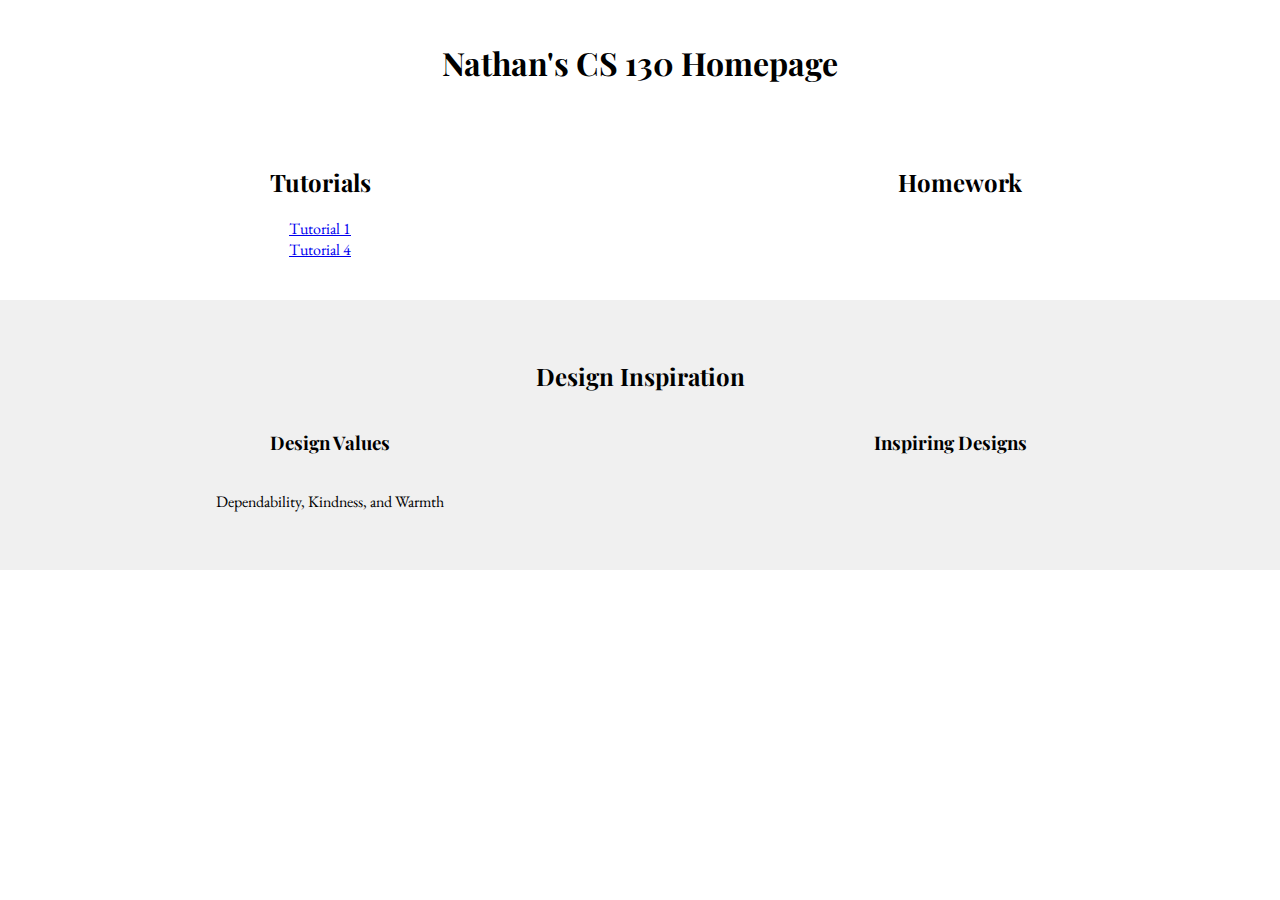
<file: index.html>
<!-- You're welcome to change any of this! -->
<!DOCTYPE html>
<html lang="en">
  <head>
    <!-- stylesheets and metadata go here -->
    <title>Nathan's CS130 Homepage</title>
    <link rel="stylesheet" href="style.css" />
  </head>
  <body>
    <!-- HTML content tags go here. Change anything you want! -->
    <header>
      <h1>Nathan's CS 130 Homepage</h1>
    </header>
    <main>
      <section class="main-panel" id="tutorials">
        <h2>Tutorials</h2>
        <!-- 
                    Links to your tutorial assignments go here.
                    When you submit a new tutorial, add a link to it
                    here (if applicable)
                -->
        <a href="./tutorials/tutorial01/index.html">Tutorial 1</a>
        <a href="./tutorials/tutorial04/index.html">Tutorial 4</a>
      </section>
      <section class="main-panel" id="homework">
        <h2>Homework</h2>
        <!-- 
                    Links to your Homework assignments go here.
                    When you submit a new HW assignment, add a link to it here (if applicable)
                -->
      </section>
    </main>
    <section id="inspiration">
      <h2>Design Inspiration</h2>
      <div class="inspo-panels">
        <div class="inspo-panel values">
          <h3>Design Values</h3>
          <p>Dependability, Kindness, and Warmth</p>
        </div>

        <div class="inspo-panel inspo-sites">
          <h3>Inspiring Designs</h3>
        </div>
      </div>
      <!-- 
                  Links to 5-10 websites that inspire you
              -->
    </section>
  </body>
</html>
</file>
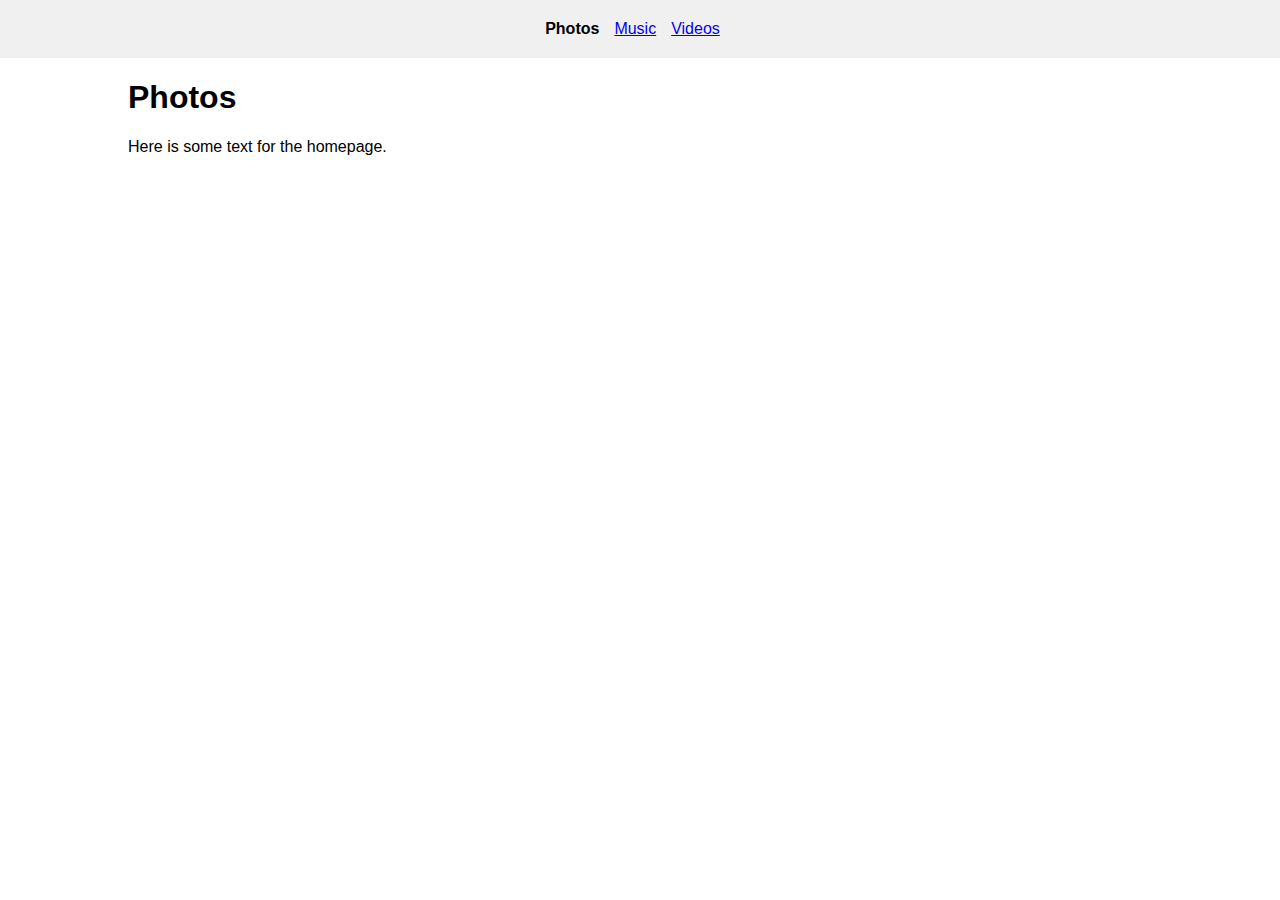
<file: tutorials/tutorial01/index.html>
<!DOCTYPE html>
<html lang="en">
  <head>
    <!-- stylesheets and metadata go here -->
    <title>Photos</title>
    <link rel="stylesheet" href="style.css" />
  </head>
  <body>
    <!-- HTML content tags go here -->
    <nav class="navbar">
      <strong>Photos</strong>
      <a href="./music.html">Music</a>
      <a href="./videos.html">Videos</a>
    </nav>
    <main>
      <h1>Photos</h1>
      <p>Here is some text for the homepage.</p>

      <section class="photo-section">
        <!-- photos go here-->
      </section>
    </main>
  </body>
</html>
</file>
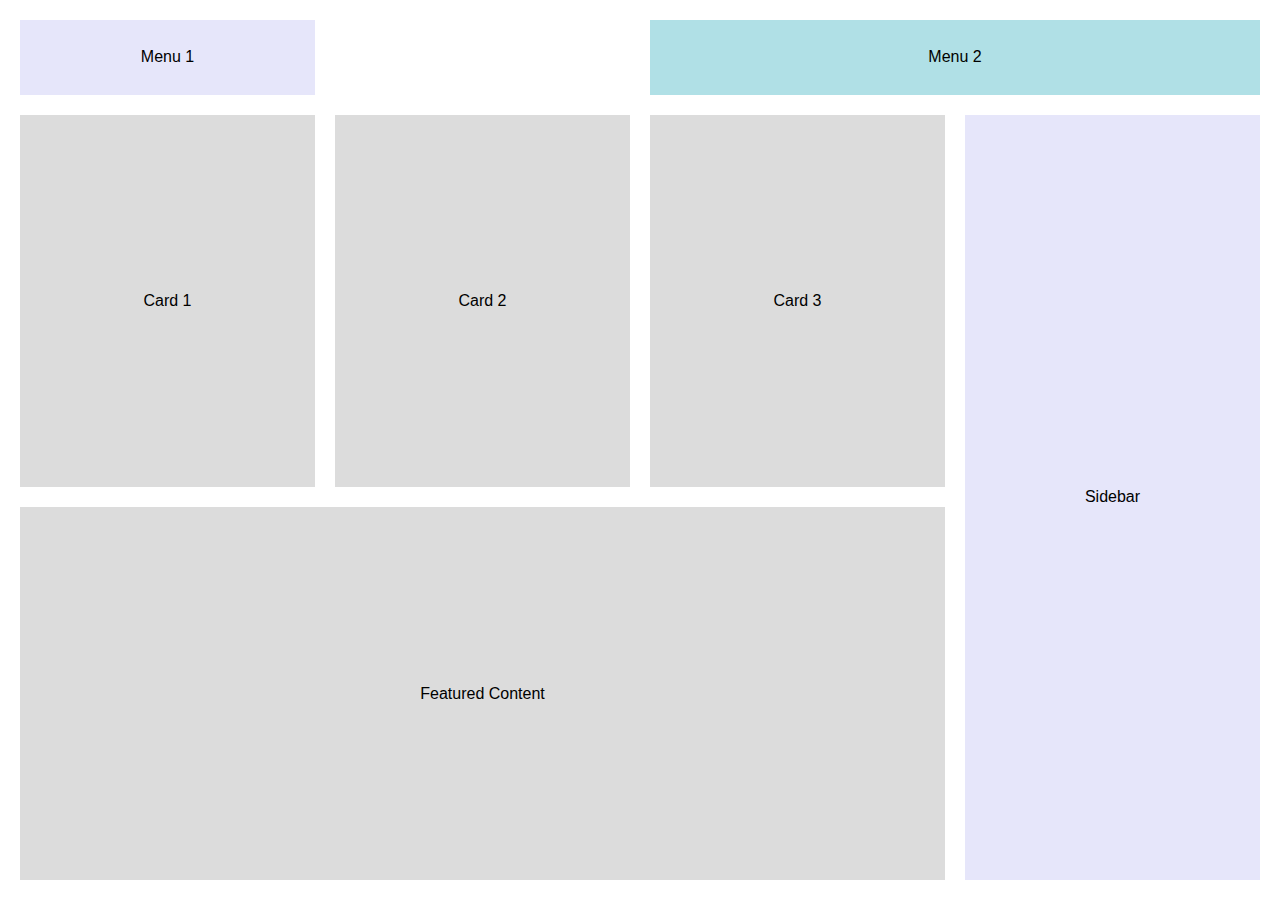
<file: tutorials/tutorial04/index.html>
<!DOCTYPE html>
<html lang="en" >
<head>
  <meta charset="UTF-8">
  <title>Tutorial 03</title>
  <link rel="stylesheet" href="./style.css">
  <meta name="viewport" content="width=device-width, initial-scale=1.0">

</head>
<body>
<!-- partial:index.partial.html -->
<!-- https://css-tricks.com/snippets/css/complete-guide-grid/ -->
<div class="container">
   <!-- left menu -->
   <section class="menu1">
      <div>Menu 1</div>
   </section>
   
   <!-- right menu -->
   <section class="menu2">
      <div>Menu 2</div>
   </section>

   <!-- card 1 -->
   <article class="card1">
      <section>Card 1</section>
   </article>

   <!-- card 2 -->
   <article class="card2">
      <section>Card 2</section>
   </article>

   <!-- card 3 -->
   <article class="card3">
      <section>Card 3</section>
   </article>
   
   <!-- main content on bottom -->
   <main class="main">
      <section>Featured Content</section>
   </main>
   
   <!-- right navigation bar -->
   <aside class="aside">
      <section>Sidebar</section>
   </aside>
</div>
<!-- partial -->
  
</body>
</html>
</file>
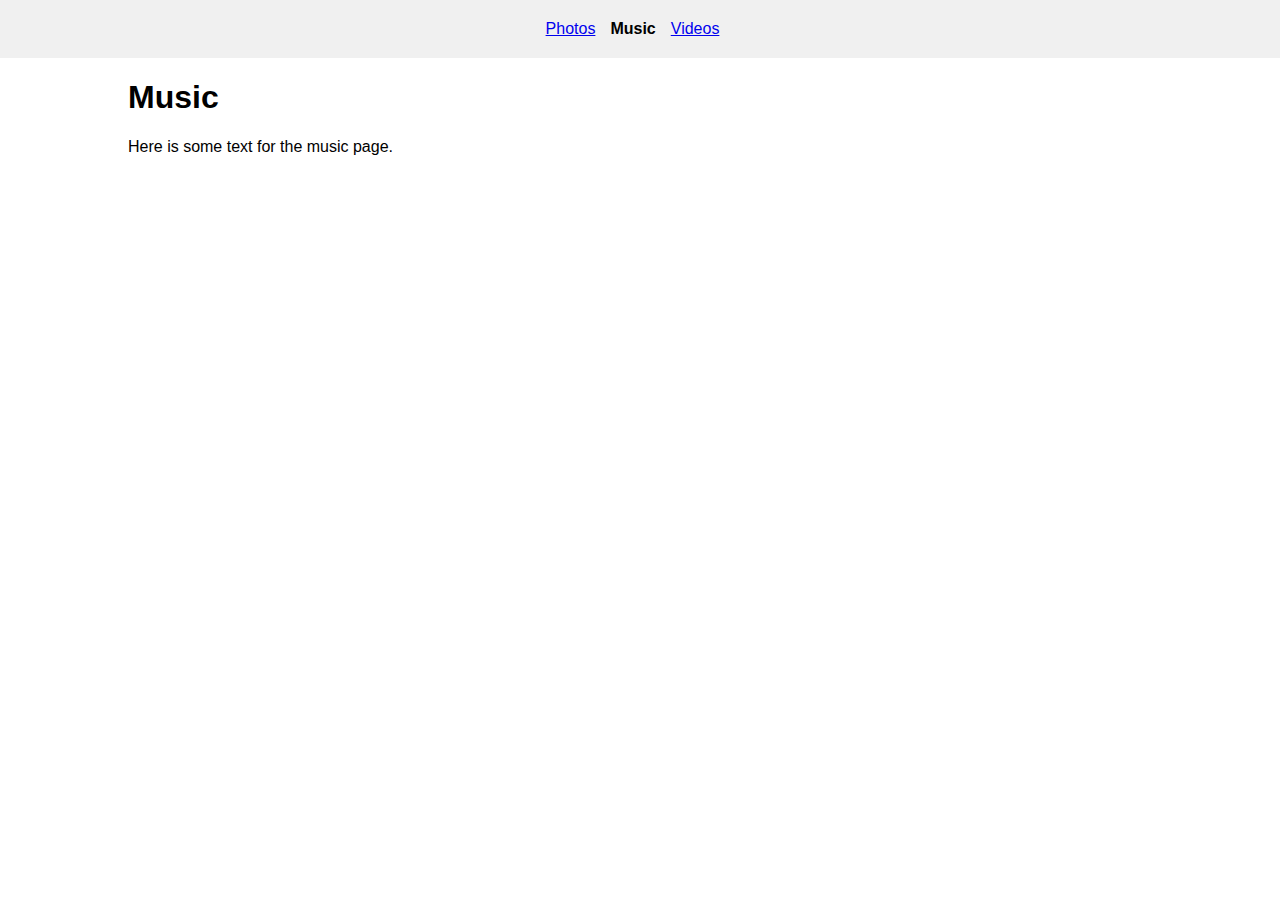
<file: tutorials/tutorial01/music.html>
<!DOCTYPE html>
<html lang="en">
  <head>
    <!-- stylesheets and metadata go here -->
    <link rel="stylesheet" href="style.css" />
    <title>Music</title>
  </head>
  <body>
    <!-- HTML content tags go here -->
    <nav class="navbar">
      <a href="#">Photos</a>
      <strong>Music</strong>
      <a href="#">Videos</a>
    </nav>
    <main>
      <h1>Music</h1>
      <p>Here is some text for the music page.</p>

      <section class="music-section">
        <!-- iframes of music players go here -->
      </section>
    </main>
  </body>
</html>
</file>
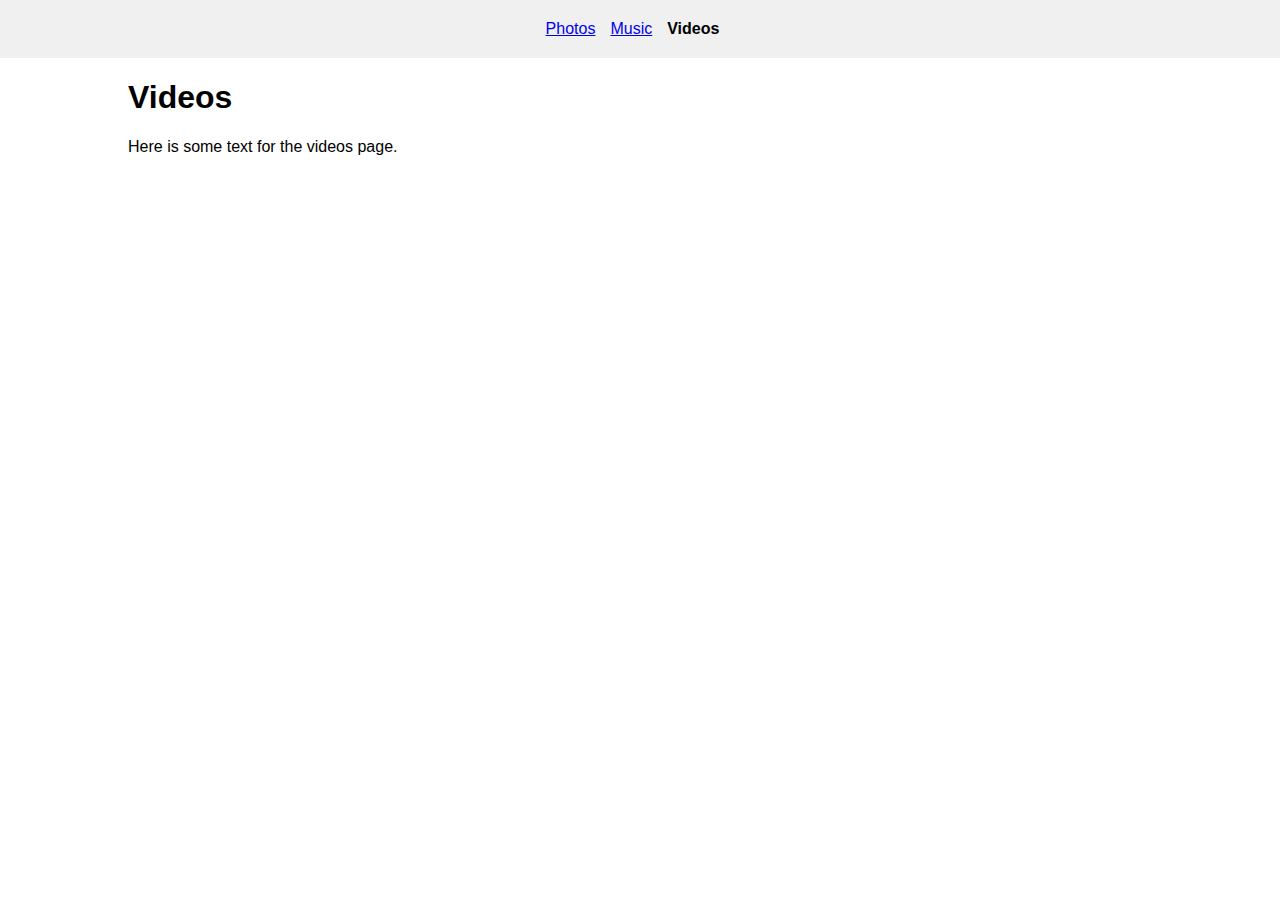
<file: tutorials/tutorial01/videos.html>
<!DOCTYPE html>
<html lang="en">
  <head>
    <!-- stylesheets and metadata go here -->
    <link rel="stylesheet" href="style.css" />
    <title>Videos</title>
  </head>
  <body>
    <!-- HTML content tags go here -->
    <nav class="navbar">
      <a href="#">Photos</a>
      <a href="#">Music</a>
      <strong>Videos</strong>
    </nav>
    <main>
      <h1>Videos</h1>
      <p>Here is some text for the videos page.</p>

      <section class="video-section">
        <!-- iframes of videos go here -->
      </section>
    </main>
  </body>
</html>
</file>
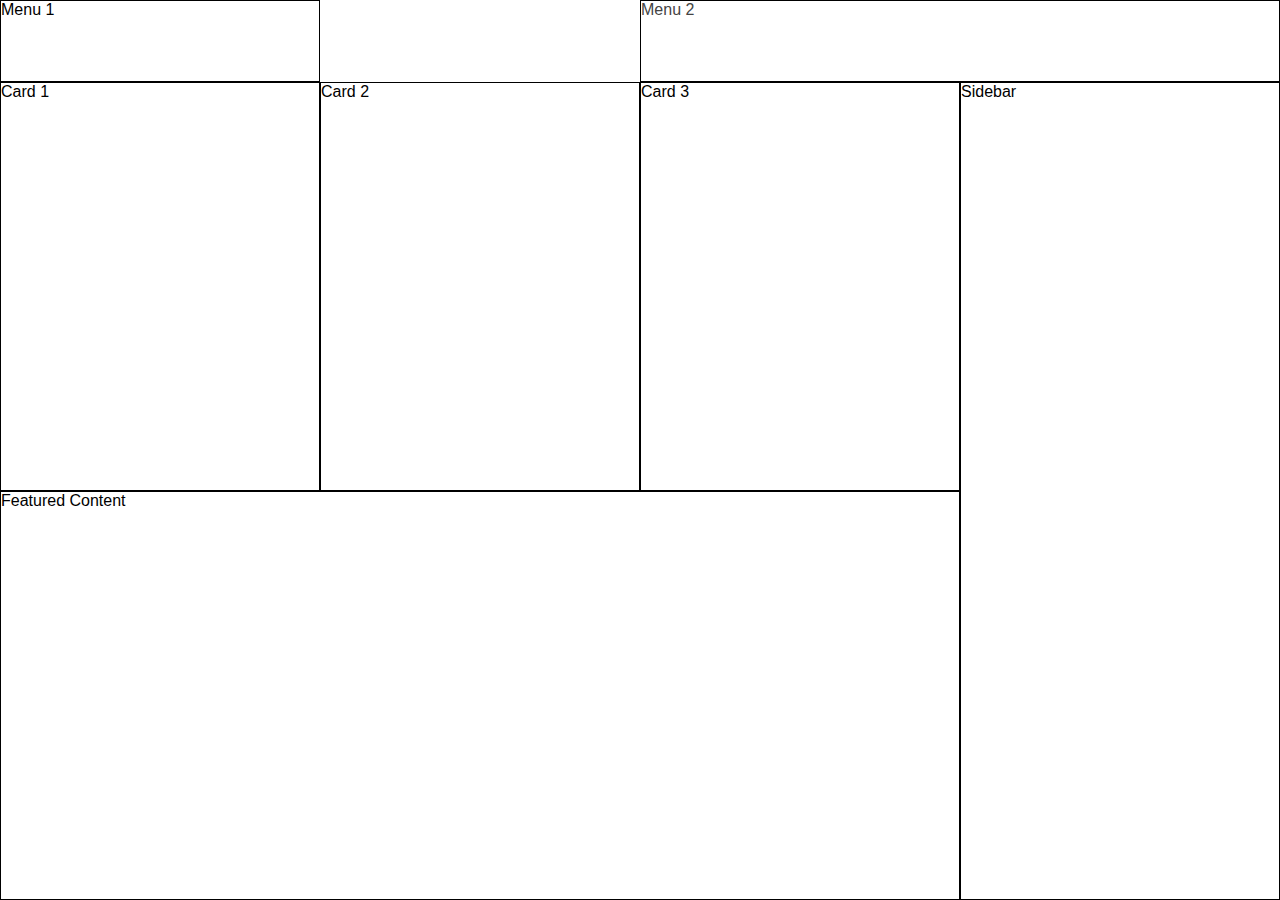
<file: tutorials/tutorial04/hints/hint_1.html>
<!DOCTYPE html>
<html lang="en" >
<head>
    <meta charset="UTF-8">
    <title>Tutorial 03: Solutions</title>
    <link rel="stylesheet" href="hint_1.css">
    <meta name="viewport" content="width=device-width, initial-scale=1.0">
</head>
<body>
<!-- partial:index.partial.html -->
<!-- https://css-tricks.com/snippets/css/complete-guide-grid/ -->
<div class="container">
   <!-- left menu -->
   <section class="menu1">
      Menu 1
   </section>

   <!-- right menu -->
   <section class="menu2">
      Menu 2
   </section>

   <!-- card 1 -->
   <article class="card1">
      Card 1
   </article>

   <!-- card 2 -->
   <article class="card2">
      Card 2
   </article>

   <!-- card 3 -->
   <article class="card3">
      Card 3
   </article>

   <!-- main content on bottom -->
   <main class="main">
      Featured Content
   </main>

   <!-- right navigation bar -->
   <aside class="aside">
      Sidebar
   </aside>
</div>
<!-- partial -->
  
</body>
</html>
</file>
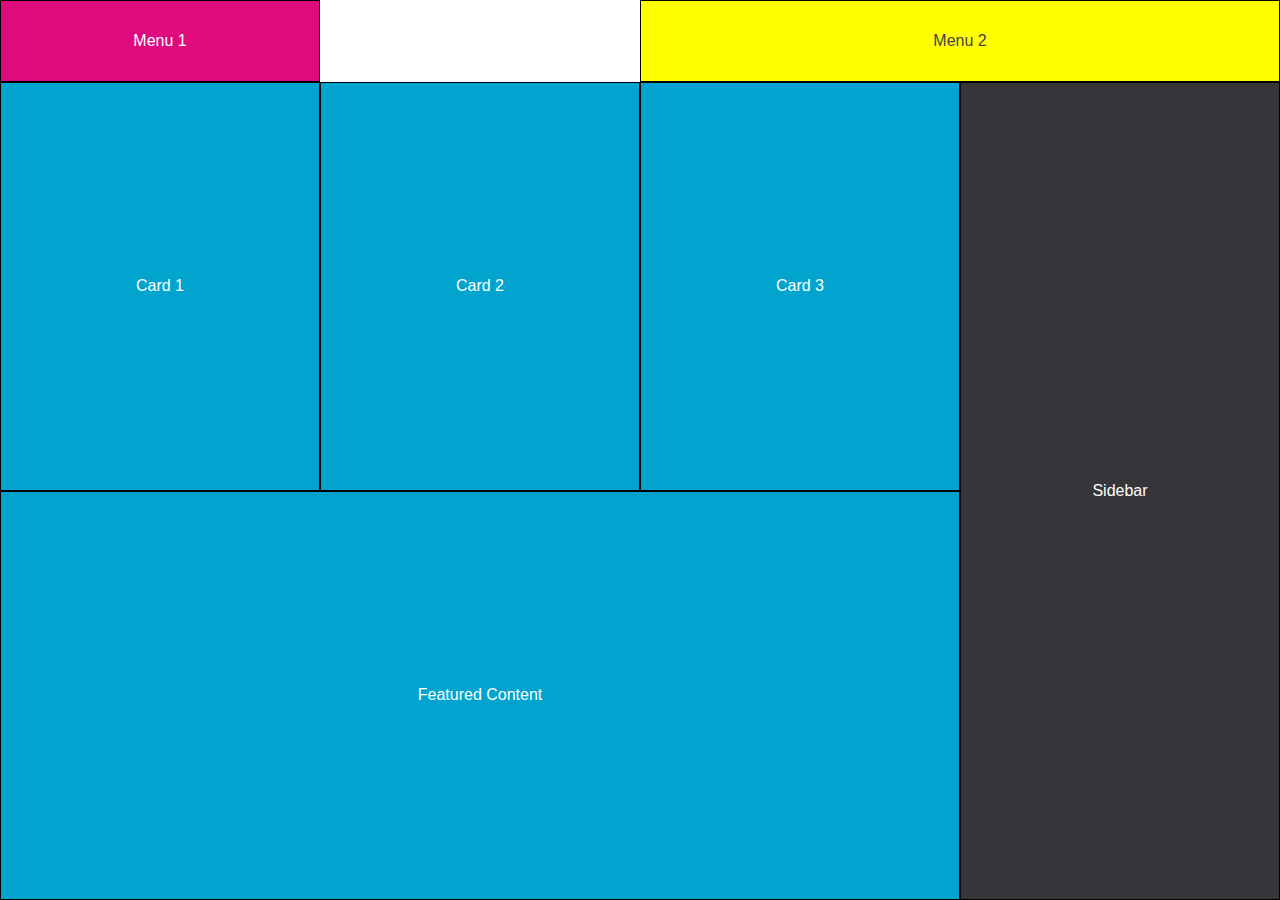
<file: tutorials/tutorial04/hints/hint_2.html>
<!DOCTYPE html>
<html lang="en" >
<head>
    <meta charset="UTF-8">
    <title>Tutorial 03: Solutions</title>
    <link rel="stylesheet" href="hint_2.css">
    <meta name="viewport" content="width=device-width, initial-scale=1.0">
</head>
<body>
<!-- partial:index.partial.html -->
<!-- https://css-tricks.com/snippets/css/complete-guide-grid/ -->
<div class="container">
   <!-- left menu -->
   <section class="menu1">
      Menu 1
   </section>

   <!-- right menu -->
   <section class="menu2">
      Menu 2
   </section>

   <!-- card 1 -->
   <article class="card1">
      Card 1
   </article>

   <!-- card 2 -->
   <article class="card2">
      Card 2
   </article>

   <!-- card 3 -->
   <article class="card3">
      Card 3
   </article>

   <!-- main content on bottom -->
   <main class="main">
      Featured Content
   </main>

   <!-- right navigation bar -->
   <aside class="aside">
      Sidebar
   </aside>
</div>
<!-- partial -->
  
</body>
</html>
</file>
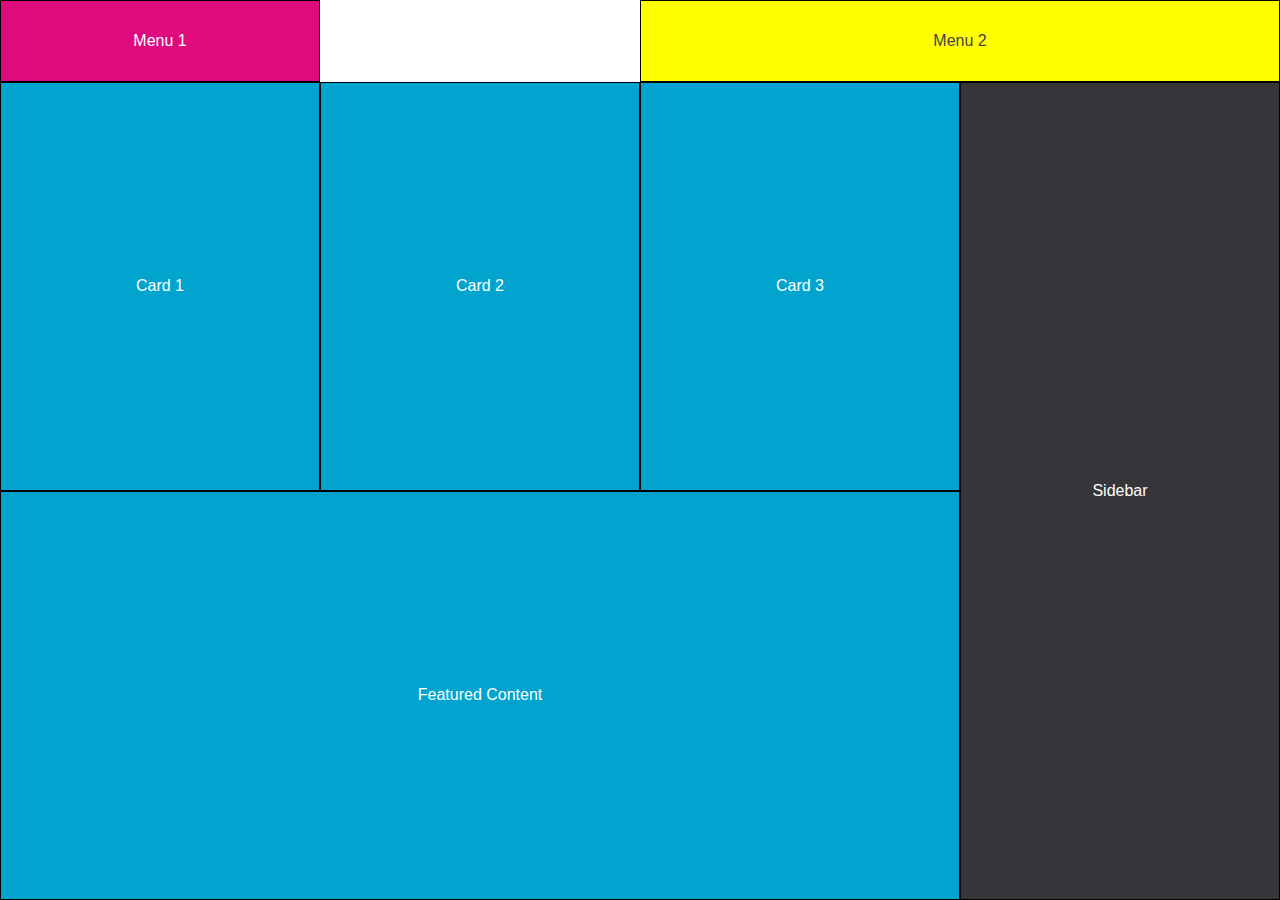
<file: tutorials/tutorial04/hints/hint_3.html>
<!DOCTYPE html>
<html lang="en" >
<head>
    <meta charset="UTF-8">
    <title>Tutorial 03: Solutions</title>
    <link rel="stylesheet" href="hint_3.css">
    <meta name="viewport" content="width=device-width, initial-scale=1.0">
</head>
<body>
<!-- partial:index.partial.html -->
<!-- https://css-tricks.com/snippets/css/complete-guide-grid/ -->
<div class="container">
   <!-- left menu -->
   <section class="menu1">
      Menu 1
   </section>

   <!-- right menu -->
   <section class="menu2">
      Menu 2
   </section>

   <!-- card 1 -->
   <article class="card1">
      Card 1
   </article>

   <!-- card 2 -->
   <article class="card2">
      Card 2
   </article>

   <!-- card 3 -->
   <article class="card3">
      Card 3
   </article>

   <!-- main content on bottom -->
   <main class="main">
      Featured Content
   </main>

   <!-- right navigation bar -->
   <aside class="aside">
      Sidebar
   </aside>
</div>
<!-- partial -->
  
</body>
</html>
</file>
<file: style.css>
@import url('https://fonts.googleapis.com/css2?family=EB+Garamond:ital@0;1&family=Playfair+Display:ital,wght@0,400;0,500;0,600;0,700;0,800;0,900;1,400;1,500;1,600;1,700;1,800;1,900&display=swap');

/* You're welcome to change any of this! */
* {
    box-sizing: border-box;
}

h1, h2, h3 {
    font-family: 'Playfair Display', serif;
}

body {
    margin: 0px;
    font-family: 'EB Garamond', serif;
}
header, section {
    padding: 20px;
}

header {
    display: flex;
    justify-content: center;
}

main {
    display: flex;
    padding-bottom: 20px;
}

.main-panel {
    width: 50%;
    display: flex;
    flex-direction: column;
    align-items: center;
}

p, li {
    line-height: 1.5em;
}

#inspiration {
    background-color: #F0F0F0;
    padding-top: 40px;
    padding-bottom: 40px;
    display: flex;
    flex-direction: column;
    align-items: center;
}

.inspo-panels {
    display: flex;
    width: 100%;
    justify-content: space-evenly;
}

.inspo-panel {
    width: 50%;
    display: flex;
    flex-direction: column;
    align-items: center;
}
</file>
<file: tutorials/tutorial01/style.css>
body {
    font-family: Arial, Helvetica, sans-serif;
    margin: 0;
}

.navbar {
    padding: 20px;
    background-color: #F0F0F0;
    display: flex;
    align-items: center;
    justify-content: center;
}
.navbar a, .navbar strong {
    margin-right: 15px;
}

.photo-section {
    display: flex;
    width: 100%;
    flex-direction: row;
}
.photo-section img {
    width: 32%;
    margin-right: 1.3%;
}

main {
    padding-right: 10vw;
    padding-left: 10vw;
}
</file>
<file: tutorials/tutorial04/style.css>
body * {
   width: 100%;
   box-sizing: border-box;
}

body {
   margin: 0;
   /* color: white; */
}

.container {
   display: grid;
   grid-template-columns: 1fr 1fr 1fr 1fr;
   grid-template-rows: 0.2fr 1fr 1fr;
   grid-template-areas: 
   "A . B B"
   "C D E G"
   "F F F G"; 

   min-height: 100vh;
   padding: 20px;
   grid-row-gap: 20px;
   grid-column-gap: 20px;
}

article, aside, section, main, section > div {
   display: flex;
   font-family: 'Arial';
   justify-content: center;
   align-items: center;
}

.menu1 {
   grid-area: A;
   background: lavender;
}

.menu2 {
   grid-area: B;
   background: powderblue;
}

.card1 {
   grid-area: C;
   background: gainsboro;
}

.card2 {
   grid-area: D;
   background: gainsboro;
}

.card3 {
   grid-area: E;
   background: gainsboro;
}

.main {
   grid-area: F;
   background: gainsboro;
}

.aside {
   grid-area: G;
   background: lavender;
}

@media (max-width: 1024px) {
   .container {
      grid-template-columns: 1fr 1fr;
      grid-template-rows: 0.2fr 0.3fr 1fr 1fr 1fr;
      grid-template-areas: 
      "A B"
      "G G"
      "C D"
      "E E"
      "F F";
   }
}

@media (max-width: 600px) {
   .container {
      grid-template-columns: 1fr 1fr;
      grid-template-rows: auto;
      grid-template-areas: 
      "A ."
      "B B"
      "C C"
      "D D"
      "E E"
      "F F";
   }

   aside {
      display: none;
   }
}
</file>
<file: tutorials/tutorial04/hints/hint_1.css>
/**********************************************************/
/* Hint 1: Layout the Grid and assign boxes to grid-areas */
/**********************************************************/
body * {
    width: 100%;
    box-sizing: border-box;
 }
 body {
    margin: 0;
    font-family: 'Arial';
 }
 .container {
    display: grid;
    grid-template-columns: 1fr 1fr 1fr 1fr;
    grid-template-rows: 1fr 5fr 5fr;
    grid-template-areas:
       "a . b b"
       "c d e f"
       "g g g f";
    min-height: 100vh;
 }
 article, aside, section, main {
    border: solid 1px #000;
 }
 
 .menu1 {
    grid-area: a;
 }
 
 .menu2 {
    grid-area: b;
    color: #444;
 }
 
 .card1 { grid-area: c; }
 .card2 { grid-area: d; }
 .card3 { grid-area: e; }
 
 main { 
    grid-area: g;
 }
 aside { 
    grid-area: f;
 }
</file>
<file: tutorials/tutorial04/hints/hint_2.css>
/*************************************************************************/
/* Hint 2: Give child boxes colors, display as flex for easier alignment */
/*************************************************************************/
body * {
   width: 100%;
   box-sizing: border-box;
}
body {
   margin: 0;
   font-family: 'Arial';
}
.container {
   color: white;
   display: grid;
   grid-template-columns: 1fr 1fr 1fr 1fr;
    grid-template-rows: 1fr 5fr 5fr;
   grid-template-areas:
      "a . b b"
      "c d e f"
      "g g g f";
   min-height: 100vh;
}
article, aside, section, main {
   display: flex;
   justify-content: center;
   align-items: center;
   border: solid 1px #000;
}

.menu1 {
   grid-area: a;
   background: #de0a7e;
}

.menu2 {
   grid-area: b;
   background: yellow;
   color: #444;
}

article {  background: #00a4cf; }
.card1 { grid-area: c; }
.card2 { grid-area: d; }
.card3 { grid-area: e; }

main { 
   grid-area: g;
   background: #00a4cf;
}
aside { 
   grid-area: f;
   background: #36353a;
}
</file>
<file: tutorials/tutorial04/hints/hint_3.css>
/****************************************************************/
/* Hint 3: Add first media query and reposition the grid layout */
/****************************************************************/
body * {
   width: 100%;
   box-sizing: border-box;
   font-family: 'Arial';
}
body {
   margin: 0;
}
.container {
   color: white;
   display: grid;
   grid-template-columns: 1fr 1fr 1fr 1fr;
   grid-template-rows: 1fr 5fr 5fr;
   grid-template-areas:
      "a . b b"
      "c d e f"
      "g g g f";
   min-height: 100vh;
}
article, aside, section, main {
   display: flex;
   justify-content: center;
   align-items: center;
   border: solid 1px #000;
}

.menu1 {
   grid-area: a;
   background: #de0a7e;
}

.menu2 {
   grid-area: b;
   background: yellow;
   color: #444;
}

article {  background: #00a4cf; }
.card1 { grid-area: c; }
.card2 { grid-area: d; }
.card3 { grid-area: e; }

main { 
   grid-area: g;
   background: #00a4cf;
}
aside { 
   grid-area: f;
   background: #36353a;
}

@media (max-width: 900px) {
   .container {
      grid-template-columns: 1fr 1fr;
      grid-template-rows: 1.5fr 2fr 5fr 5fr 5fr;
      grid-template-areas:
         "a b"
         "f f"
         "c d"
         "e e"
         "g g";
   }
}
</file>
